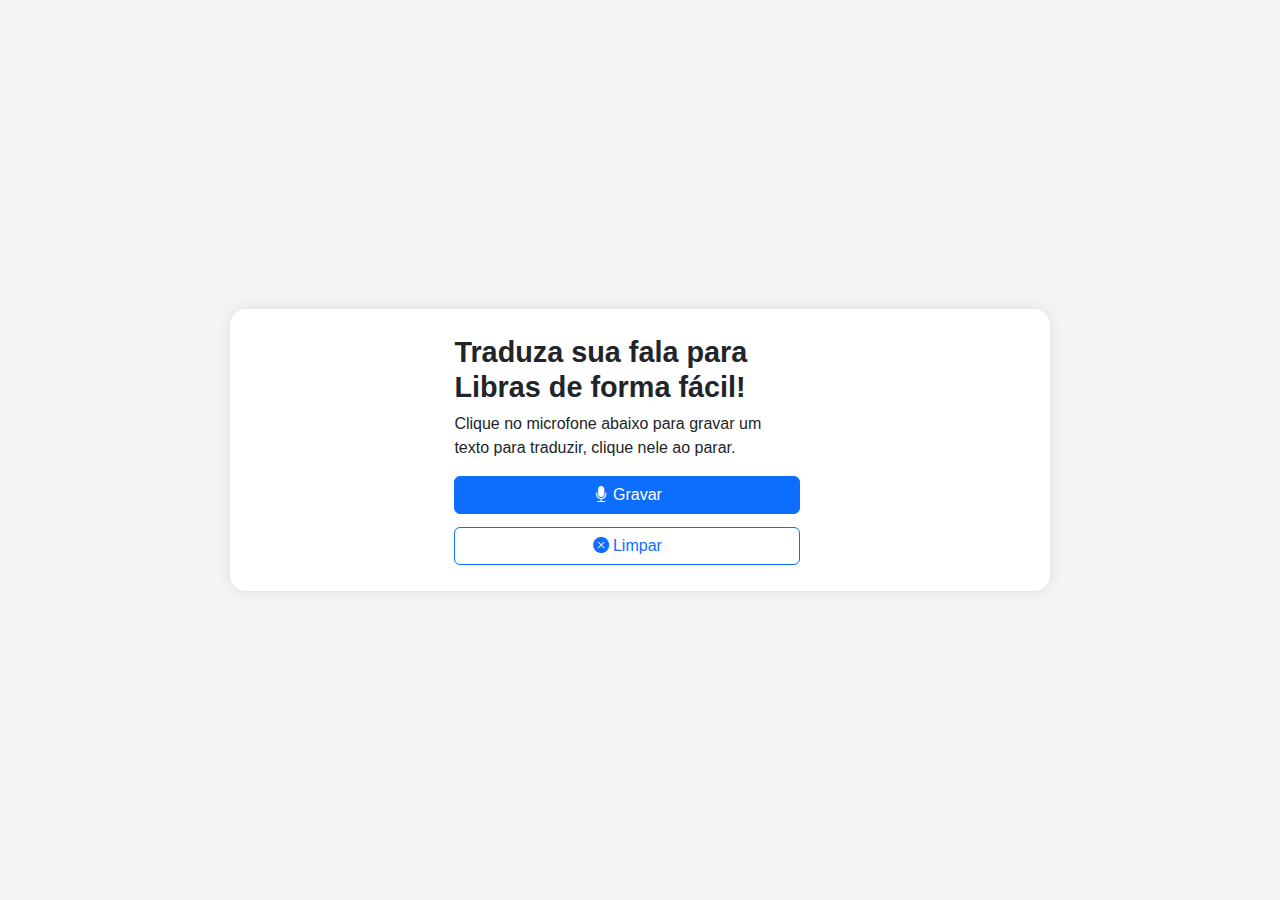
<file: index.html>
<!DOCTYPE html>
<html lang="pt">
	<head>
		<meta charset="UTF-8" />
		<meta name="viewport" content="width=device-width, initial-scale=1.0" />
		<title>Tradutor de Libras</title>
		<link rel="stylesheet" type="text/css" href="./styles.css" />
	</head>
	<body>
		<div class="container">
			<div class="left-panel">
				<h1>Traduza sua fala para Libras de forma fácil!</h1>
				<p>
					Clique no microfone abaixo para gravar um texto para traduzir, clique
					nele ao parar.
				</p>

				<code class="result"></code>

				<div class="col">
					<button class="btn btn-primary record">
						<i class="bi bi-mic-fill"></i>
						Gravar
					</button>
					<button class="btn btn-danger stop" disabled>
						<i class="bi bi-mic-mute-fill"></i>
						Parar
					</button>

					<button class="btn btn-outline-primary clear">
						<i class="bi bi-x-circle-fill"></i>
						Limpar
					</button>
				</div>
			</div>

			<div class="right-panel">
				<div vw class="enabled">
					<div vw-access-button class="active"></div>
					<div vw-plugin-wrapper>
						<div class="vw-plugin-top-wrapper"></div>
					</div>
				</div>
			</div>
		</div>

		<script src="https://vlibras.gov.br/app/vlibras-plugin.js"></script>
		<script src="./script.js"></script>
	</body>
</html>
</file>
<file: styles.css>
@import url("https://cdn.jsdelivr.net/npm/bootstrap-icons@1.11.3/font/bootstrap-icons.min.css");
@import url("https://cdn.jsdelivr.net/npm/bootstrap@5.3.3/dist/css/bootstrap.min.css");

body {
	font-family: Arial, sans-serif;
	min-height: 100dvh;
	background-color: #f5f5f5;

	place-content: center;
}

h1 {
	font-size: 1.8rem;
	font-weight: 600;
}

.container {
	width: 100%;
	padding: 2.4rem;

	display: flex;
	flex-flow: row;
	align-items: center;
	justify-content: center;
	gap: 1.6rem;

	background: white;
	padding: 1.6rem;
	border-radius: 1rem;
	box-shadow: 0 0 1rem rgba(0, 0, 0, 0.1);
}

.left-panel {
	max-width: 45%;
}

.col {
	width: 100%;
	display: flex;
	flex-flow: column;
	gap: 0.8rem;
	margin-top: 1rem;
}

button {
	width: 100%;
}

.btn.stop {
	display: none;
}

code.result {
	color: darkblue;
	font-size: 1.6rem;
}

.input-box {
	width: 100%;
	padding: 1rem;
	border: 0.1rem solid #ccc;
	border-radius: 0.5rem;
	margin-bottom: 1rem;
}

div[vw].enabled {
	position: relative;
	left: initial !important;
	right: initial !important;
	top: initial !important;
	bottom: initial !important;
	transform: initial !important;
}

[vp] [vp-rate-box].vp-enabled {
	display: none;
}

@media screen and (width < 768px) {
	.container {
		height: 100dvh;
		flex-flow: column-reverse;
		justify-content: start;
		align-items: center;
	}

	.left-panel {
		max-width: 100%;
	}
}

@media screen and (width > 991px) {
	.container {
		max-width: 64%;
	}
}
</file>
